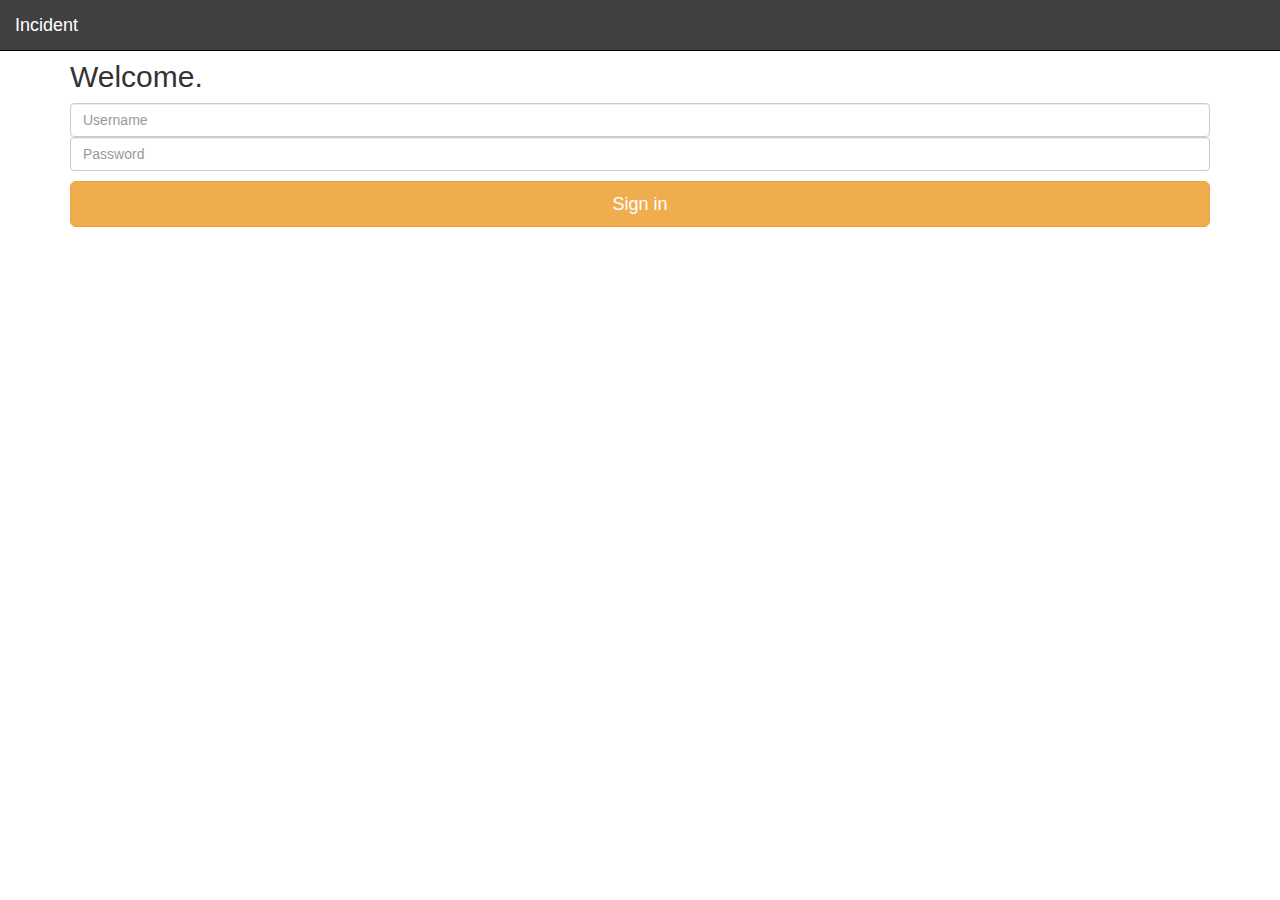
<file: project/templates/project/index.html>
<!DOCTYPE html>
<html lang="en">
  <head>
    <meta charset="utf-8">
    <meta http-equiv="X-UA-Compatible" content="IE=edge">
    <meta name="viewport" content="width=device-width, initial-scale=1">
    <title>DataBase Final Project</title>
    <!-- Latest compiled and minified CSS -->
    <link rel="stylesheet" href="//netdna.bootstrapcdn.com/bootstrap/3.1.1/css/bootstrap.min.css">
    <!-- Latest compiled and minified JavaScript -->
    <script src="//netdna.bootstrapcdn.com/bootstrap/3.1.1/js/bootstrap.min.js"></script>
    <link rel="stylesheet" href="https://rawgithub.com/ferrufino/Incidents/master/project/templates/project/assets/index.css" />  


  </head>
 <body style="background-image:url("http://coolblackppt.com/wp-content/uploads/2013/07/Black-white-floral-background-by-inferlogic-on-deviantart.jpg")">


<div class="navbar navbar-inverse navbar-fixed-top">
      <div class="nuv" style="background-color:#404040;">
         <a class="navbar-brand navbar-header" href="#" style="color:white;">Incident </a>
          <div class="collapse navbar-collapse">
            <ul class="nav navbar-nav">
       
            </ul>
          </div><!--/.nav-collapse -->
        </div>
      </div>
    </div>
&nbsp;

<div class="container" >
  <div class="">
  	<div class="login-container">
	   <form  action="/index/" method="post" class="LoginServlet" role="form">
	      {% csrf_token %}
		  <h2 class="form-signin-heading">Welcome.</h2>
	      <input type="Username" name="Username" class="form-control" placeholder="Username" >
	     <input type="password" class="form-control" placeholder="Password" >
	     <label class="checkbox">
	     </label>
	     <button class="btn btn-lg btn-warning btn-block" type="submit" >Sign in</button>
	   </form>
	 </div>
   </div>
  </div>
&nbsp;



  </body>
</html>
</file>
